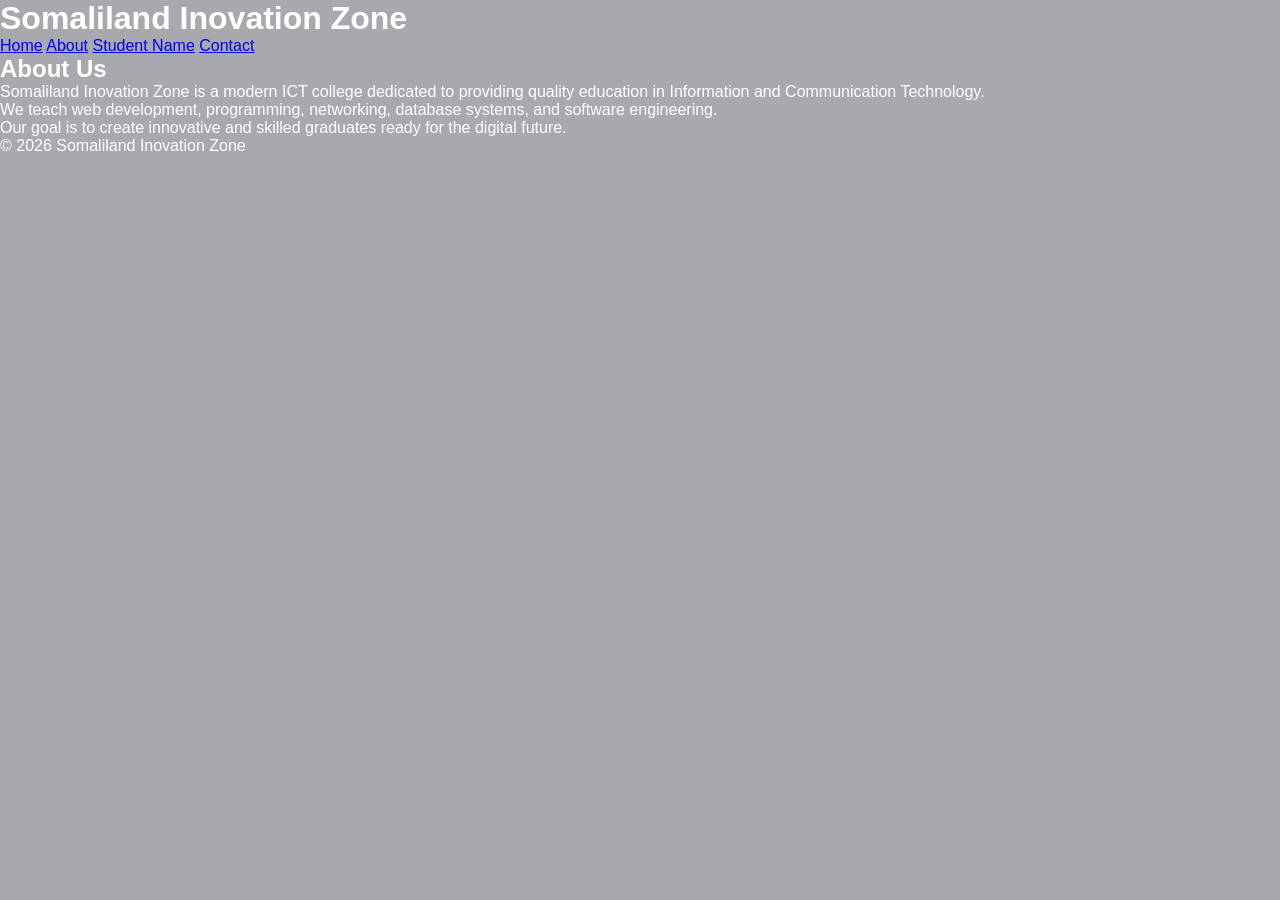
<file: about.html>
<!-- =========================
FILE: about.html
========================= -->
<!DOCTYPE html>
<html lang="en">
<head>
  <meta charset="UTF-8">
  <meta name="viewport" content="width=device-width, initial-scale=1.0">
  <title>About - Somaliland Inovation Zone</title>
  <link rel="stylesheet" href="style.css">
</head>
<body>

<header>
  <h1>Somaliland Inovation Zone</h1>
  <nav>
    <a href="home.html">Home</a>
    <a href="about.html">About</a>
    <a href="student name.html">Student Name</a>
    <a href="contact.html">Contact</a>
  </nav>
</header>

<section class="page">
  <h2>About Us</h2>
  <p>
    Somaliland Inovation Zone is a modern ICT college dedicated to
    providing quality education in Information and Communication Technology.
  </p>

  <p>
    We teach web development, programming, networking, database systems,
    and software engineering.
  </p>

  <p>
    Our goal is to create innovative and skilled graduates ready for the
    digital future.
  </p>
</section>

<footer>
  <p>© 2026 Somaliland Inovation Zone</p>
</footer>

</body>
</html>
</file>
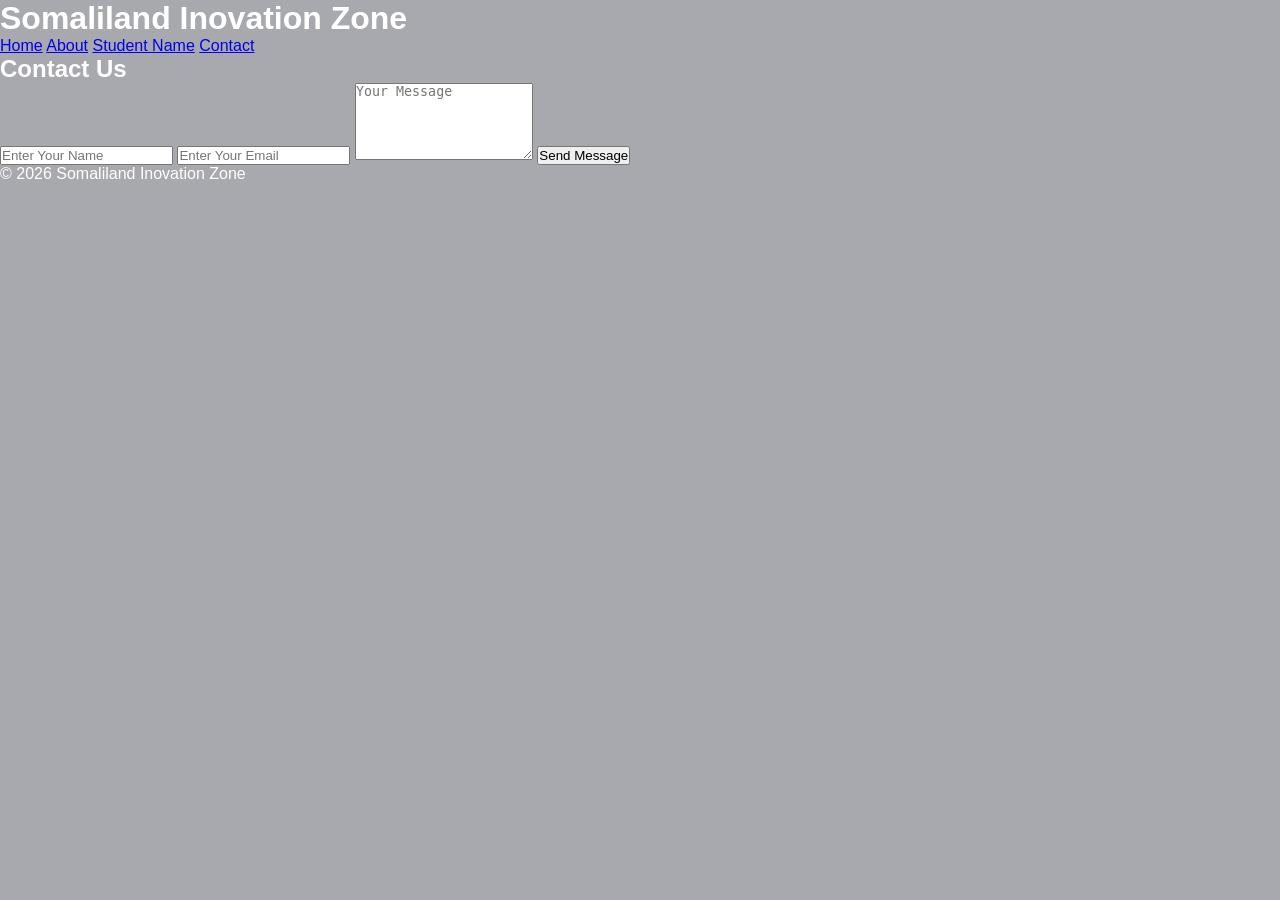
<file: contact.html>
<!-- =========================
FILE: contact.html
========================= -->
<!DOCTYPE html>
<html lang="en">
<head>
  <meta charset="UTF-8">
  <meta name="viewport" content="width=device-width, initial-scale=1.0">
  <title>Contact - Somaliland Inovation Zone</title>
  <link rel="stylesheet" href="style.css">
</head>
<body>

<header>
  <h1>Somaliland Inovation Zone</h1>
  <nav>
    <a href="home.html">Home</a>
    <a href="about.html">About</a>
    <a href="student name.html">Student Name</a>
    <a href="contact.html">Contact</a>
  </nav>
</header>

<section class="page">
  <h2>Contact Us</h2>

  <form>
    <input type="text" placeholder="Enter Your Name">
    <input type="email" placeholder="Enter Your Email">
    <textarea rows="5" placeholder="Your Message"></textarea>
    <button type="submit">Send Message</button>
  </form>
</section>

<footer>
  <p>© 2026 Somaliland Inovation Zone</p>
</footer>

</body>
</html>
</file>
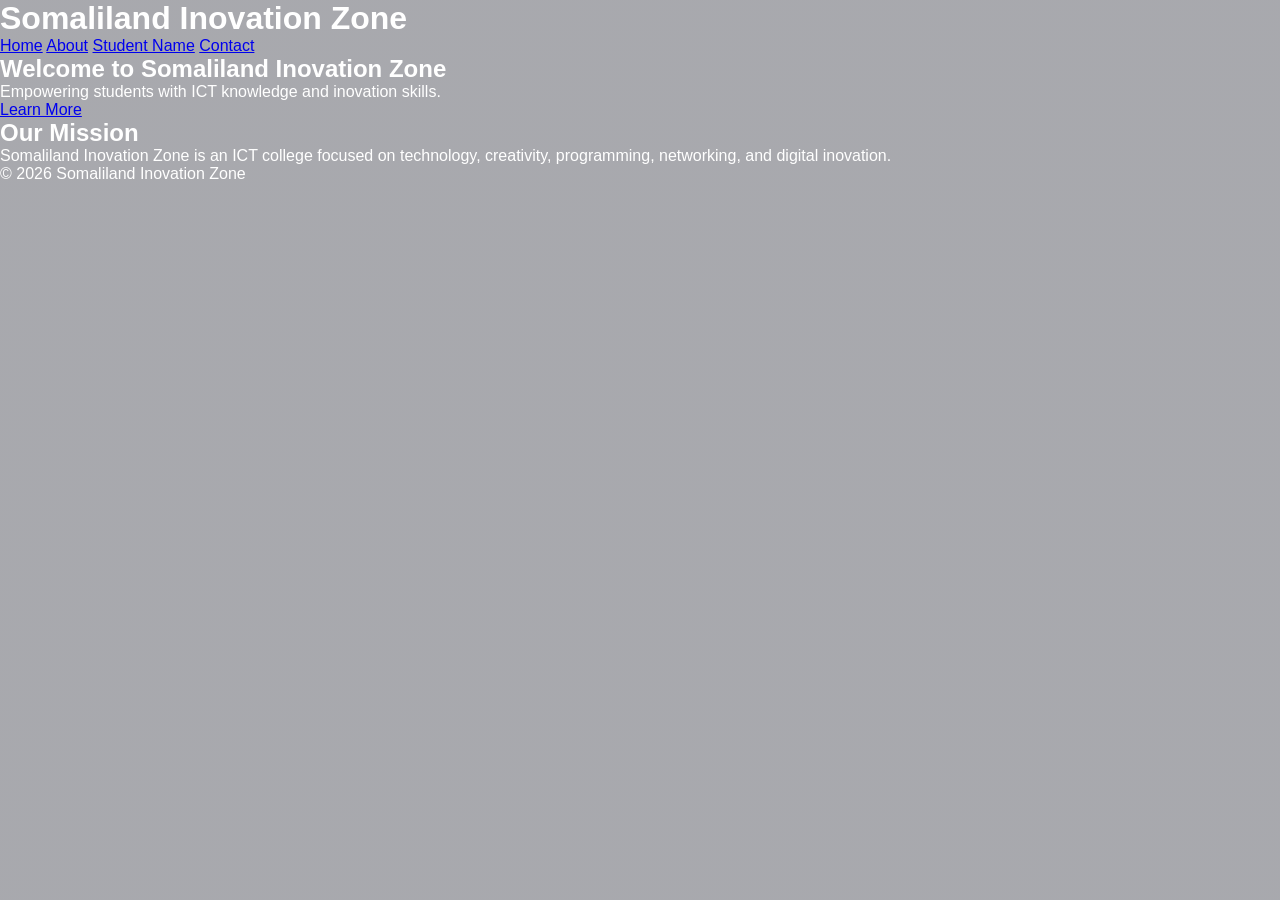
<file: home.html>
<!DOCTYPE html>
<html lang="en">
<head>
  <meta charset="UTF-8">
  <meta name="viewport" content="width=device-width, initial-scale=1.0">
  <title>Somaliland Inovation Zone - Home</title>
  <link rel="stylesheet" href="style.css">
</head>
<body>

<header>
  <h1>Somaliland Inovation Zone</h1>
  <nav>
    <a href="home.html">Home</a>
    <a href="about.html">About</a>
    <a href="student name.html">Student Name</a>
    <a href="contact.html">Contact</a>
  </nav>
</header>

<section class="hero">
  <h2>Welcome to Somaliland Inovation Zone</h2>
  <p>Empowering students with ICT knowledge and inovation skills.</p>
  <a href="about.html" class="btn">Learn More</a>
</section>

<section class="content">
  <h2>Our Mission</h2>
  <p>
    Somaliland Inovation Zone is an ICT college focused on technology,
    creativity, programming, networking, and digital inovation.
  </p>
</section>

<footer>
  <p>© 2026 Somaliland Inovation Zone</p>
</footer>

</body>
</html>
</file>
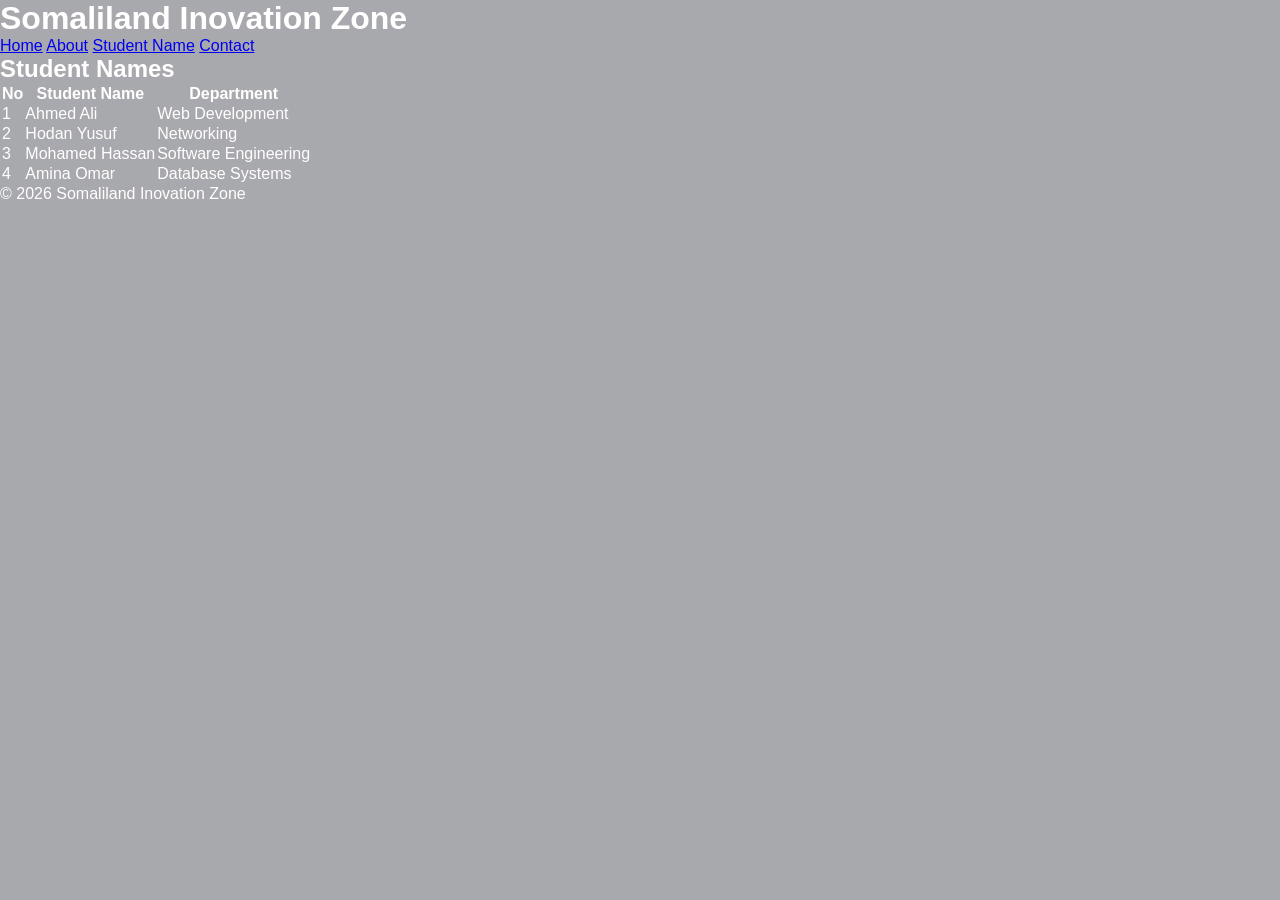
<file: student name.html>
<!-- =========================
FILE: student name.html
========================= -->
<!DOCTYPE html>
<html lang="en">
<head>
  <meta charset="UTF-8">
  <meta name="viewport" content="width=device-width, initial-scale=1.0">
  <title>Student Name - Somaliland Inovation Zone</title>
  <link rel="stylesheet" href="style.css">
</head>
<body>

<header>
  <h1>Somaliland Inovation Zone</h1>
  <nav>
    <a href="home.html">Home</a>
    <a href="about.html">About</a>
    <a href="student name.html">Student Name</a>
    <a href="contact.html">Contact</a>
  </nav>
</header>

<section class="page">
  <h2>Student Names</h2>

  <table>
    <tr>
      <th>No</th>
      <th>Student Name</th>
      <th>Department</th>
    </tr>

    <tr>
      <td>1</td>
      <td>Ahmed Ali</td>
      <td>Web Development</td>
    </tr>

    <tr>
      <td>2</td>
      <td>Hodan Yusuf</td>
      <td>Networking</td>
    </tr>

    <tr>
      <td>3</td>
      <td>Mohamed Hassan</td>
      <td>Software Engineering</td>
    </tr>

    <tr>
      <td>4</td>
      <td>Amina Omar</td>
      <td>Database Systems</td>
    </tr>
  </table>
</section>

<footer>
  <p>© 2026 Somaliland Inovation Zone</p>
</footer>

</body>
</html>
</file>
<file: style.css>
:root {
  --bg: #060816;
  --card: rgba(255, 255, 255, 0.08);
  --border: rgba(255, 255, 255, 0.15);
  --text: #ffffff;
  --primary: #6c63ff;
  --secondary: #00d4ff;
  --success: #00ff99;
  --danger: #ff4d6d;
}

/* RESET */
* {
  margin: 0;
  padding: 0;
  box-sizing: border-box;
}

/* BODY */
body {
  background: linear-gradient(rgba(6,8,22,0.35), rgba(6,8,22,0.35)),
    url('https://images.unsplash.com/photo-1500530855697-b586d89ba3ee?auto=format&fit=crop&w=1650&q=80') center/cover fixed no-repeat;
  color: var(--text);
  font-family: Arial, sans-serif;
  min-height: 100vh;
  overflow-x: hidden;
  position: relative;
}

/* SMOOTH SCROLL */
html {
  scroll-behavior: smooth;
}

/* CUSTOM SCROLLBAR */
::-webkit-scrollbar {
  width: 10px;
}

::-webkit-scrollbar-track {
  background: #0d1022;
}

::-webkit-scrollbar-thumb {
  background: linear-gradient(
    var(--primary),
    var(--secondary)
  );
  border-radius: 20px;
}

/* ANIMATED BG */
.bg-animation {
  position: fixed;
  inset: 0;
  background:
    radial-gradient(circle at top left,
      rgba(108, 99, 255, 0.25),
      transparent 30%),
    radial-gradient(circle at bottom right,
      rgba(0, 212, 255, 0.25),
      transparent 30%);
  animation: moveBg 12s infinite alternate ease-in-out;
  z-index: -1;
}

@keyframes moveBg {
  from {
    transform: scale(1);
  }

  to {
    transform: scale(1.15);
  }
}

/* MAIN CONTAINER */
.container {
  display: flex;
  justify-content: center;
  align-items: center;
  min-height: 100vh;
  padding: 40px;
}

.auth-header {
  text-align: center;
  margin-bottom: 25px;
}

.auth-header h1 {
  font-size: 2.8rem;
  margin-bottom: 12px;
  font-weight: 800;
  background: linear-gradient(90deg, var(--primary), var(--secondary));
  background-clip: text;
  -webkit-background-clip: text;
  -webkit-text-fill-color: transparent;
}

.auth-header p {
  color: rgba(255,255,255,0.75);
  line-height: 1.6;
}

/* LEFT SIDE */
.left-panel {
  display: none;
}

.left-panel h1 {
  font-size: 4rem;
  font-weight: 800;
  background: linear-gradient(
    90deg,
    var(--primary),
    var(--secondary)
  );
  background-clip: text;
  -webkit-background-clip: text;
  -webkit-text-fill-color: transparent;
}

.left-panel p {
  margin-top: 20px;
  line-height: 1.8;
  opacity: 0.8;
}

/* FEATURES */
.features {
  margin-top: 24px;
  display: flex;
  justify-content: center;
  gap: 10px;
  flex-wrap: wrap;
}

.feature-card {
  background: var(--card);
  backdrop-filter: blur(20px);
  border: 1px solid var(--border);
  padding: 16px 14px;
  border-radius: 20px;
  min-width: 100px;
  width: 100px;
  text-align: center;
  transition: 0.4s ease;
  cursor: pointer;
  display: flex;
  flex-direction: column;
  align-items: center;
  justify-content: center;
}

.feature-card i {
  font-size: 1.6rem;
  margin-bottom: 10px;
}

.feature-card span {
  display: block;
  margin-top: 4px;
  font-size: 0.82rem;
  font-weight: 700;
  letter-spacing: 0.04em;
}

.feature-card:hover {
  transform: translateY(-6px);
  box-shadow: 0 0 28px rgba(108, 99, 255, 0.5);
}

/* AUTH BOX */
.auth-box {
  width: 420px;
  background: var(--card);
  backdrop-filter: blur(25px);
  border: 1px solid var(--border);
  border-radius: 30px;
  padding: 30px;
  box-shadow: 0 0 40px rgba(0,0,0,0.4);
}

/* TOGGLE */
.toggle-box {
  display: flex;
  background: rgba(255,255,255,0.05);
  padding: 5px;
  border-radius: 50px;
  margin-bottom: 30px;
}

.toggle-btn {
  flex: 1;
  border: none;
  background: transparent;
  color: white;
  padding: 12px;
  border-radius: 50px;
  cursor: pointer;
  transition: 0.3s;
}

.toggle-btn.active {
  background: linear-gradient(
    90deg,
    var(--primary),
    var(--secondary)
  );
}

/* FORMS */
.form {
  display: none;
}

.form.active {
  display: block;
}

/* STEP FIX */
.step {
  display: none;
}

.active-step {
  display: block;
}

/* INPUTS */
.input-group {
  position: relative;
  margin-bottom: 25px;
}

.input-group input {
  width: 100%;
  background: rgba(255,255,255,0.05);
  border: 1px solid var(--border);
  border-radius: 15px;
  padding: 18px 50px;
  color: white;
  outline: none;
  transition: 0.3s;
}

.input-group input:focus {
  border-color: var(--secondary);
  box-shadow: 0 0 10px rgba(0,212,255,0.3);
}

.input-group label {
  position: absolute;
  left: 50px;
  top: 18px;
  opacity: 0.6;
  transition: 0.3s;
  pointer-events: none;
}

/* FIX FLOAT LABEL */
.input-group input:focus ~ label,
.input-group input:not(:placeholder-shown) ~ label {
  top: -10px;
  left: 15px;
  background: #060816;
  padding: 2px 8px;
  border-radius: 10px;
  font-size: 12px;
  opacity: 1;
}

/* ICON */
.input-group i {
  position: absolute;
  left: 18px;
  top: 20px;
}

/* SHOW PASSWORD */
.show-pass {
  position: absolute;
  right: 18px;
  top: 20px;
  cursor: pointer;
}

/* BUTTONS */
.submit-btn {
  width: 100%;
  border: none;
  padding: 15px;
  border-radius: 15px;
  background: linear-gradient(
    90deg,
    var(--primary),
    var(--secondary)
  );
  color: white;
  font-weight: bold;
  cursor: pointer;
  transition: 0.4s;
}

.submit-btn:hover {
  transform: translateY(-3px);
  box-shadow: 0 0 25px rgba(108,99,255,0.5);
}

/* SOCIAL */
.social-login {
  display: flex;
  justify-content: center;
  gap: 10px;
  margin-top: 20px;
}

.social-login button {
  width: 50px;
  height: 50px;
  border-radius: 50%;
  border: none;
  background: rgba(255,255,255,0.05);
  color: white;
  cursor: pointer;
  transition: 0.3s;
}

.social-login button:hover {
  transform: scale(1.1);
  background: rgba(255,255,255,0.12);
}

/* OPTIONS */
.options {
  display: flex;
  justify-content: space-between;
  margin-bottom: 20px;
  font-size: 14px;
}

/* STRENGTH */
.strength {
  height: 8px;
  background: rgba(255,255,255,0.1);
  border-radius: 20px;
  overflow: hidden;
  margin-bottom: 20px;
}

.strength-bar {
  height: 100%;
  width: 10%;
  background: red;
  transition: 0.3s;
}

/* TOAST */
#toast {
  position: fixed;
  top: 30px;
  right: 30px;
  background: rgba(255,255,255,0.1);
  backdrop-filter: blur(15px);
  padding: 15px 25px;
  border-radius: 15px;
  border: 1px solid var(--border);
  display: none;
  z-index: 999;
}

/* DASHBOARD */
.dashboard {
  display: flex;
  min-height: 100vh;
}

.hidden {
  display: none;
}

/* SIDEBAR */
.sidebar {
  width: 250px;
  background: rgba(255,255,255,0.05);
  border-right: 1px solid var(--border);
  padding: 30px;
}

.sidebar h2 {
  margin-bottom: 30px;
}

.sidebar ul {
  list-style: none;
}

.sidebar li {
  margin: 20px 0;
  cursor: pointer;
  transition: 0.3s;
}

  .card,
  .sidebar li {
    cursor: pointer;
  }
.sidebar button {
  margin-top: 40px;
  width: 100%;
  padding: 12px;
  border: none;
  border-radius: 12px;
  background: var(--danger);
  color: white;
  cursor: pointer;
}

/* CONTENT */
.dashboard-content {
  flex: 1;
  padding: 40px;
}

/* TOPBAR */
.topbar {
  display: flex;
  justify-content: space-between;
  align-items: center;
}

/* PROFILE */
.profile-menu {
  position: relative;
}

.profile-menu img {
  width: 50px;
  border-radius: 50%;
  cursor: pointer;
}

/* DROPDOWN FIX */
.dropdown {
  position: absolute;
  top: 60px;
  right: 0;
  width: 160px;
  background: rgba(255,255,255,0.08);
  backdrop-filter: blur(20px);
  border: 1px solid var(--border);
  padding: 10px;
  border-radius: 15px;
  display: none;
}

.dropdown p {
  padding: 10px;
  cursor: pointer;
}

.dropdown p:hover {
  background: rgba(255,255,255,0.1);
  border-radius: 10px;
}

.profile-menu:hover .dropdown {
  display: block;
}

/* CARDS */
.cards {
  margin-top: 40px;
  display: grid;
  grid-template-columns: repeat(
    auto-fit,
    minmax(220px,1fr)
  );
  gap: 20px;
}

.card {
  background: rgba(255,255,255,0.05);
  padding: 30px;
  border-radius: 20px;
  transition: 0.4s;
}

.card:hover {
  transform: translateY(-5px);
  box-shadow: 0 0 20px rgba(0,212,255,0.3);
}

/* MOBILE */
@media (max-width: 900px) {

  .container {
    flex-direction: column;
    text-align: center;
  }

  .auth-box {
    width: 100%;
    max-width: 420px;
  }

  .left-panel h1 {
    font-size: 3rem;
  }

  .dashboard {
    flex-direction: column;
  }

  .sidebar {
    width: 100%;
  }

}
</file>
